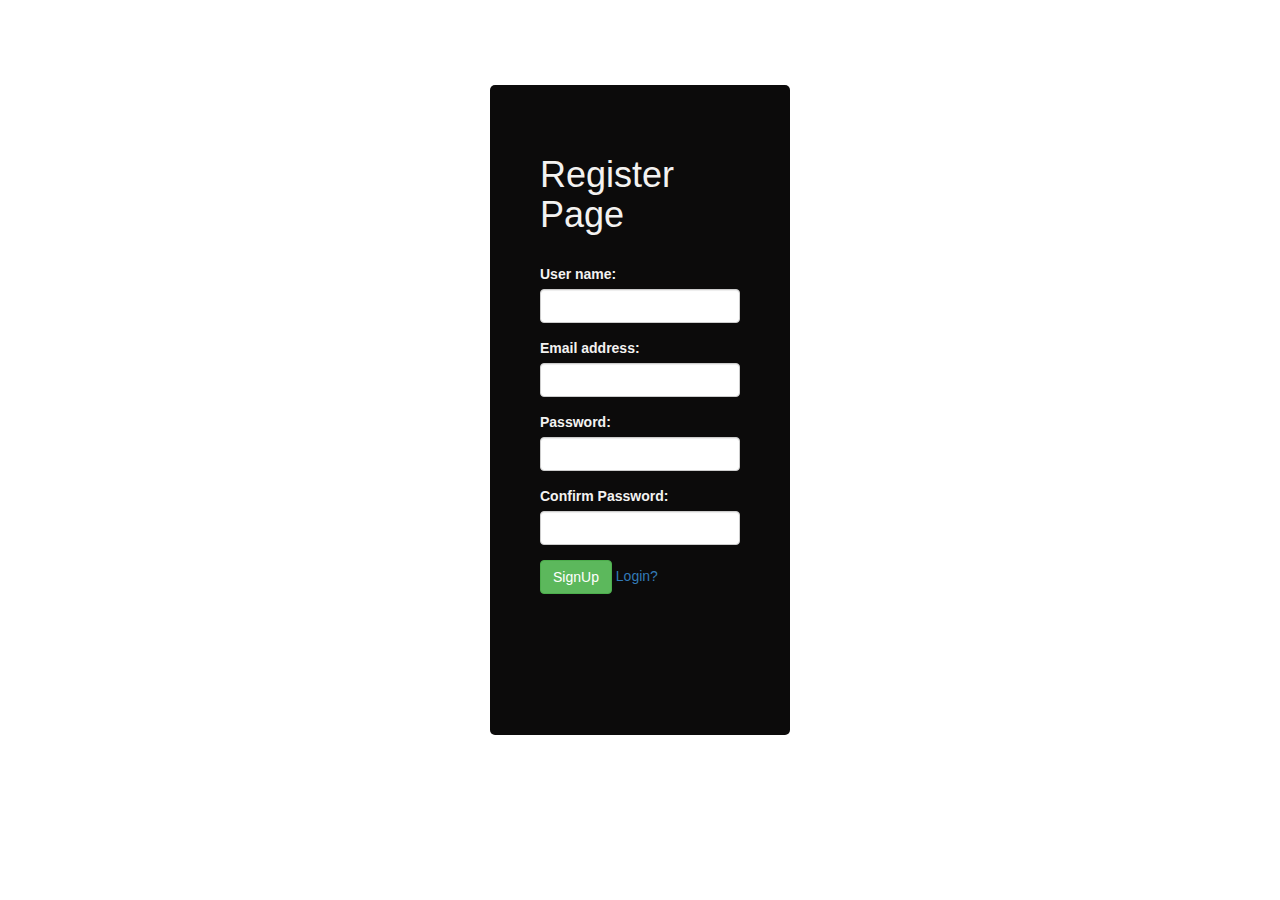
<file: guvi.pdf/registration/index.html>
<!DOCTYPE html>
<html lang="en">
  <head>
    <meta charset="UTF-8" />
    <meta http-equiv="X-UA-Compatible" content="IE=edge" />
    <meta name="viewport" content="width=device-width, initial-scale=1.0" />
    <title>Register page</title>
    <!-- Latest compiled and minified CSS -->
    <link
      rel="stylesheet"
      href="https://maxcdn.bootstrapcdn.com/bootstrap/3.4.1/css/bootstrap.min.css"
    />

    <!-- jQuery library -->
    <script src="https://ajax.googleapis.com/ajax/libs/jquery/3.5.1/jquery.min.js"></script>

    <!-- Latest compiled JavaScript -->
    <script src="https://maxcdn.bootstrapcdn.com/bootstrap/3.4.1/js/bootstrap.min.js"></script>
    <link rel="stylesheet" href="style.css" />
    <script src="script.js"></script>
  </head>
  <body>
    <div class="container">
      <h1 id="name">Register Page</h1>
      <br />
      <form action="/action_page.php">
        <div class="form-group">
          <label for="email">User name:</label>
          <input type="name" class="form-control" id="email" required />
        </div>
        <div class="form-group">
          <label for="email">Email address:</label>
          <input type="email" class="form-control" id="email" required />
        </div>
        <div class="form-group">
          <label for="pwd">Password:</label>
          <input
            type="password"
            class="form-control"
            id="pwd"
            name="psw"
            required
            pattern="(?=.*\d)(?=.*[a-z])(?=.*[A-Z]).{8,}"
            title="Must contain at least one number and one uppercase and lowercase letter, and at least 8 or more characters"
          />
        </div>

        <div class="form-group">
          <label for="pwd">Confirm Password:</label>
          <input
            type="password"
            class="form-control"
            id="pwd1"
            name="psw"
            required
          />
        </div>
        <button
          id="button"
          type="submit"
          onclick="click()"
          class="btn btn-success"
        >
          SignUp
        </button>
        <a href="/login/registarion.html">Login?</a>
        <h1 id="output"></h1>
      </form>
    </div>
  </body>
</html>
</file>
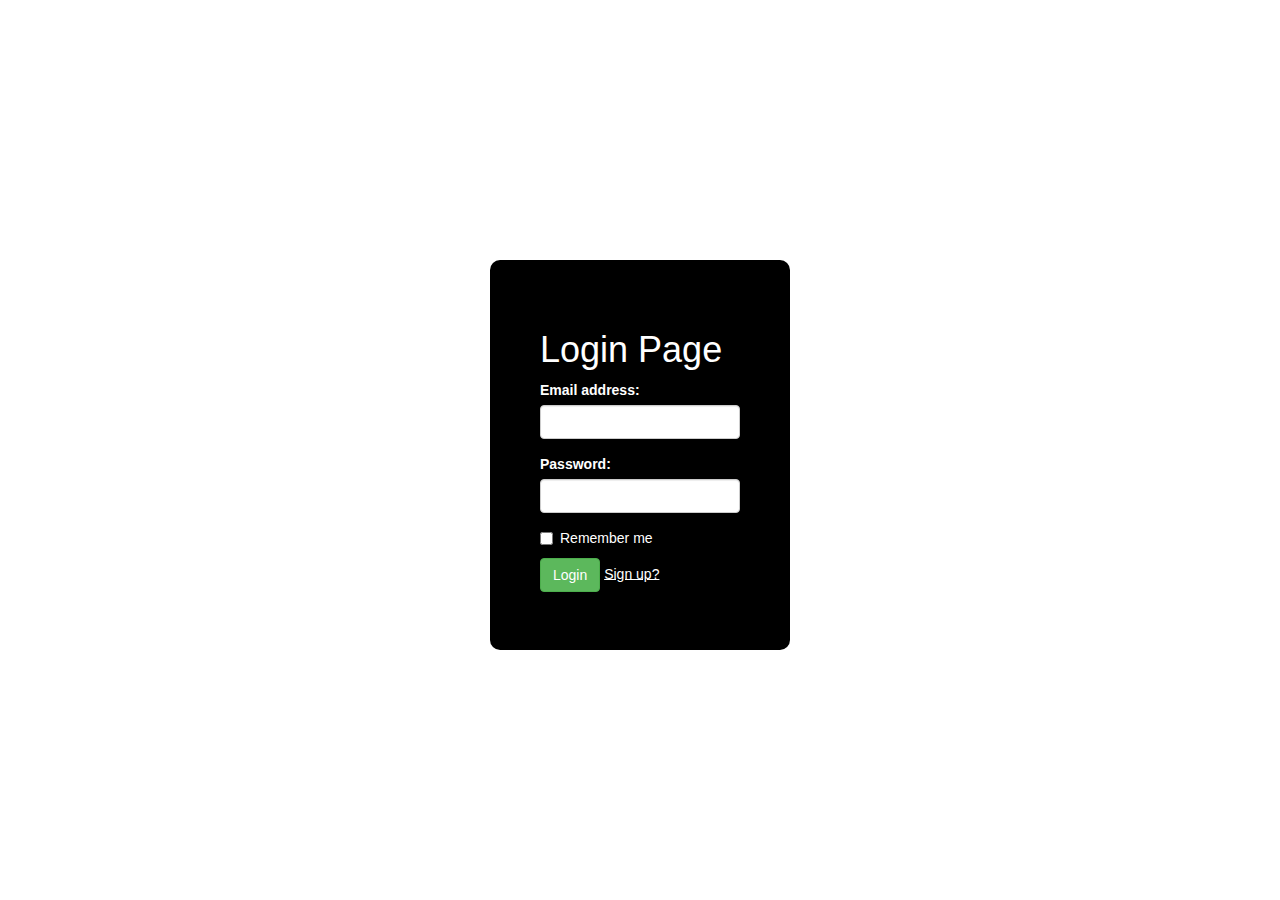
<file: guvi.pdf/login/registarion.html>
<!DOCTYPE html>
<html lang="en">
  <head>
    <meta charset="UTF-8" />
    <meta http-equiv="X-UA-Compatible" content="IE=edge" />
    <meta name="viewport" content="width=device-width, initial-scale=1.0" />
    <title>login page</title>
    <!-- Latest compiled and minified CSS -->
    <link
      rel="stylesheet"
      href="https://maxcdn.bootstrapcdn.com/bootstrap/3.4.1/css/bootstrap.min.css"
    />

    <!-- jQuery library -->
    <script src="https://ajax.googleapis.com/ajax/libs/jquery/3.5.1/jquery.min.js"></script>

    <!-- Latest compiled JavaScript -->
    <script src="https://maxcdn.bootstrapcdn.com/bootstrap/3.4.1/js/bootstrap.min.js"></script>
    <link rel="stylesheet" href="style.css" />
    <script src="script.js"></script>
  </head>
  <body>
    <div class="container">
      <div class="box">
        <h1 id="name">Login Page</h1>
        <form action="/action_page.php">
          <div class="form-group">
            <label for="email">Email address:</label>
            <input
              type="email"
              class="form-control"
              id="email"
              required.email
            />
          </div>
          <div class="form-group">
            <label for="pwd">Password:</label>
            <input
              type="password"
              class="form-control"
              id="pwd"
              name="psw"
              required
              pattern="(?=.*\d)(?=.*[a-z])(?=.*[A-Z]).{8,}"
              title="Must contain at least one number and one uppercase and lowercase letter, and at least 8 or more characters"
            />
          </div>

          <div class="checkbox">
            <label><input type="checkbox" /> Remember me</label>
          </div>
          <button id="button" type="submit" class="btn btn-success">
            Login
          </button>

          <a id="a" href="/registration/index.html">Sign up?</a>
        </form>
      </div>
    </div>
  </body>
</html>
</file>
<file: guvi.pdf/registration/style.css>
* {
  margin: 0%;
}
.container {
  width: 300px;
  height: 650px;
  margin-top: 85px;
  padding: 50px;
  background-color: rgb(12, 11, 11);
  color: rgb(243, 242, 241);
  border-radius: 5px;
  bottom: 50px;
  align-items: center;
}

#name {
  bottom: 0px;
  position: relative;
}
#output {
  color: white;
}
</file>
<file: guvi.pdf/login/style.css>
* {
  margin: 0%;
}

.container {
  width: 300px;
  height: 390px;
  padding: 50px;
  margin-top: 260px;
  /* margin-left: 400px; */
  background-color: black;
  color: white;
  border-radius: 10px;
  bottom: 50px;
  align-items: center;
  padding-bottom: 100px;
}

#name {
  bottom: 20px;
  /* position: relative; */
}
a {
  color: white;
  text-decoration-line: underline;
}
a :hover {
  color: blue;
}
</file>
